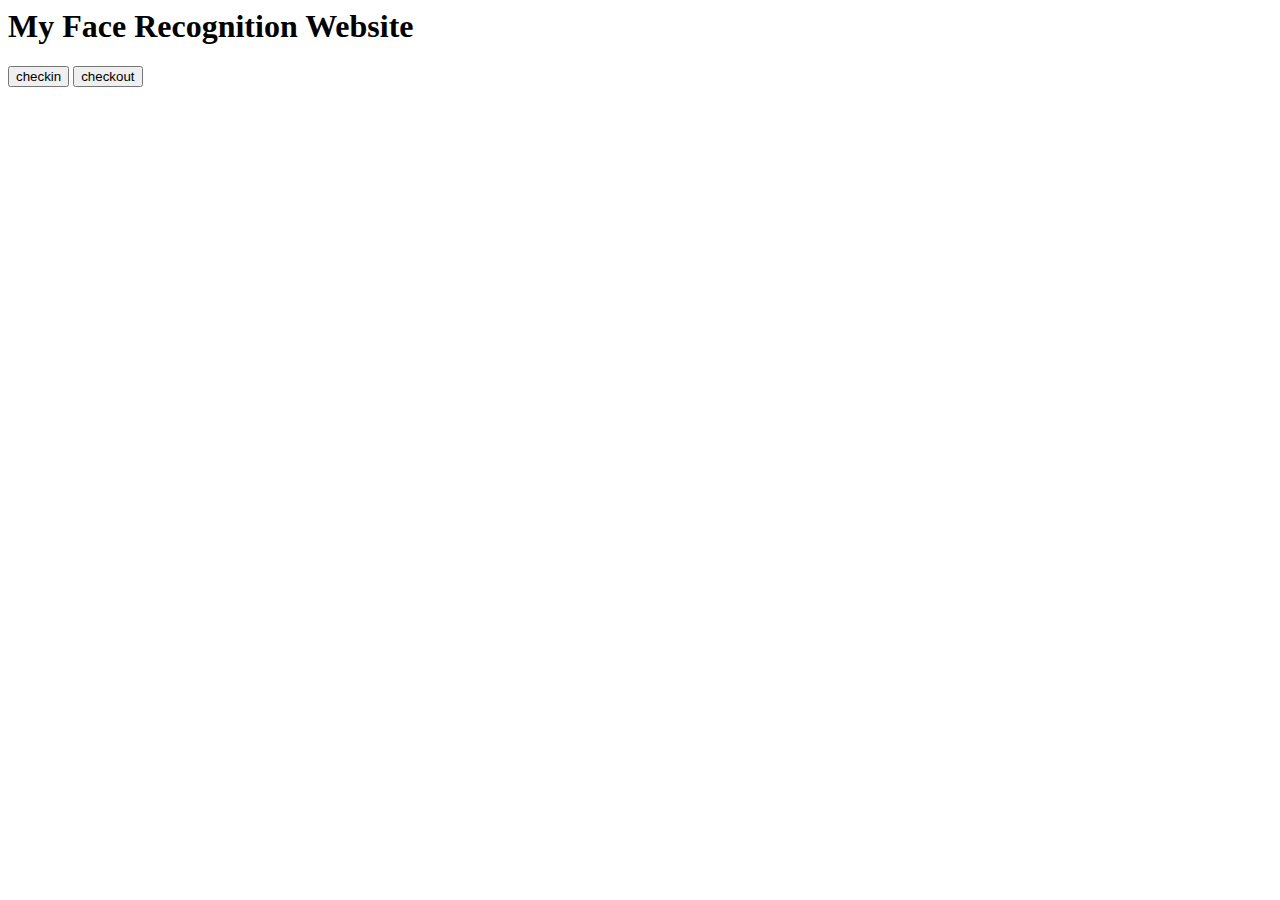
<file: templates/index.html>
<html>
  <body>
    <h1>My Face Recognition Website</h1>
    <div class="buttons">
      <form method = 'post' enctype=multipart/form-data>
        <input type="submit" name="checkin_button" value="checkin" />
        <!--    <button class="checkin_button" name="checkin_button">checkin</button> -->
      <form method = 'post' enctype=multipart/form-data>
        <input type="submit" name="checkout_button" value="checkout" />
        <!--  <button class="checkout-button" name="checkout-button">checkout</button> -->
        
      </div>
    </div>
  </body>
</html>
</file>
